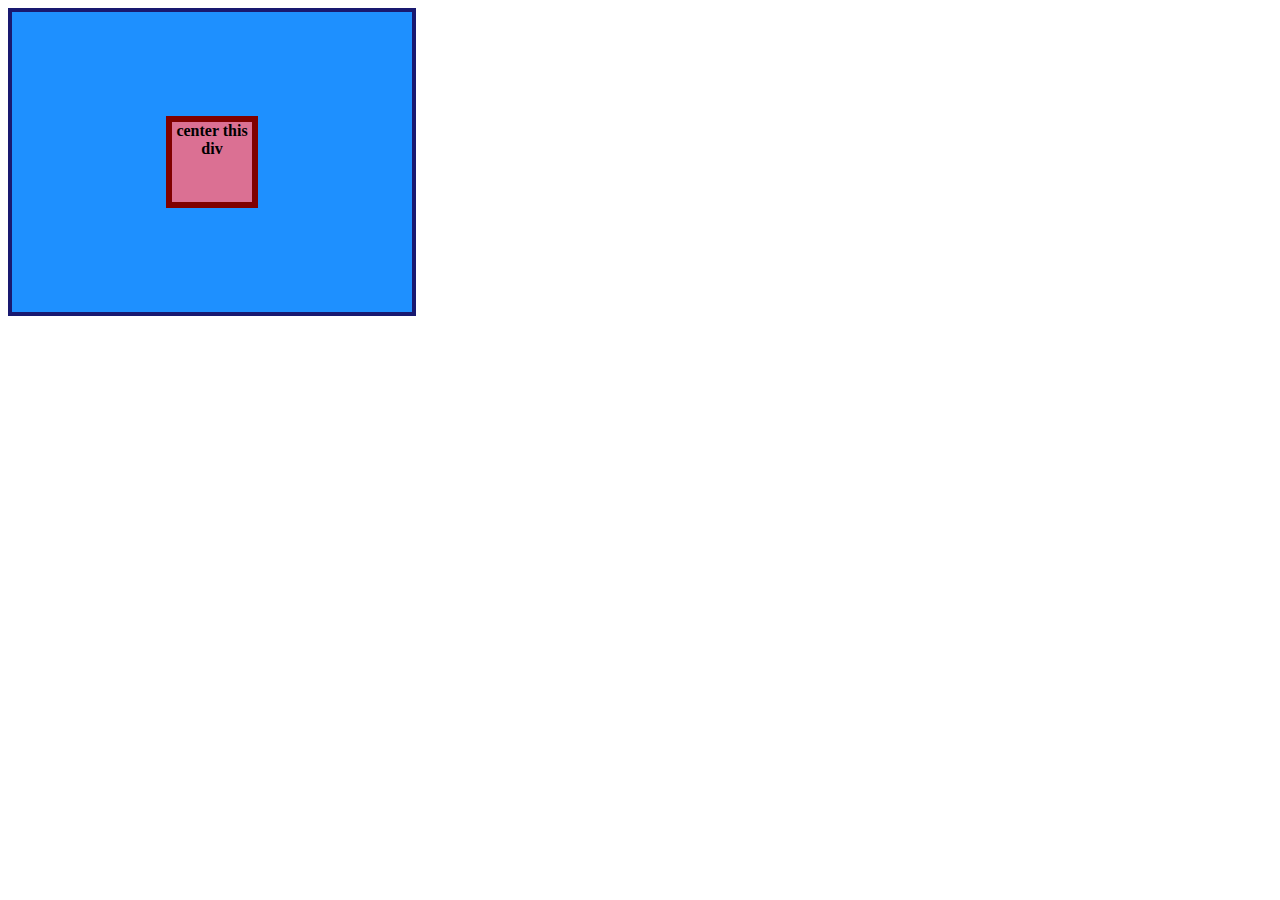
<file: flex/01-flex-center/index.html>
<!DOCTYPE html>
<html lang="en">
<head>
  <meta charset="UTF-8">
  <meta http-equiv="X-UA-Compatible" content="IE=edge">
  <meta name="viewport" content="width=device-width, initial-scale=1.0">
  <title>CENTER THIS DIV</title>
  <link rel="stylesheet" href="style.css">
</head>
<body>
  <div class="container">
    <div class="box">center this div</div>
  </div>
</body>
</html>
</file>
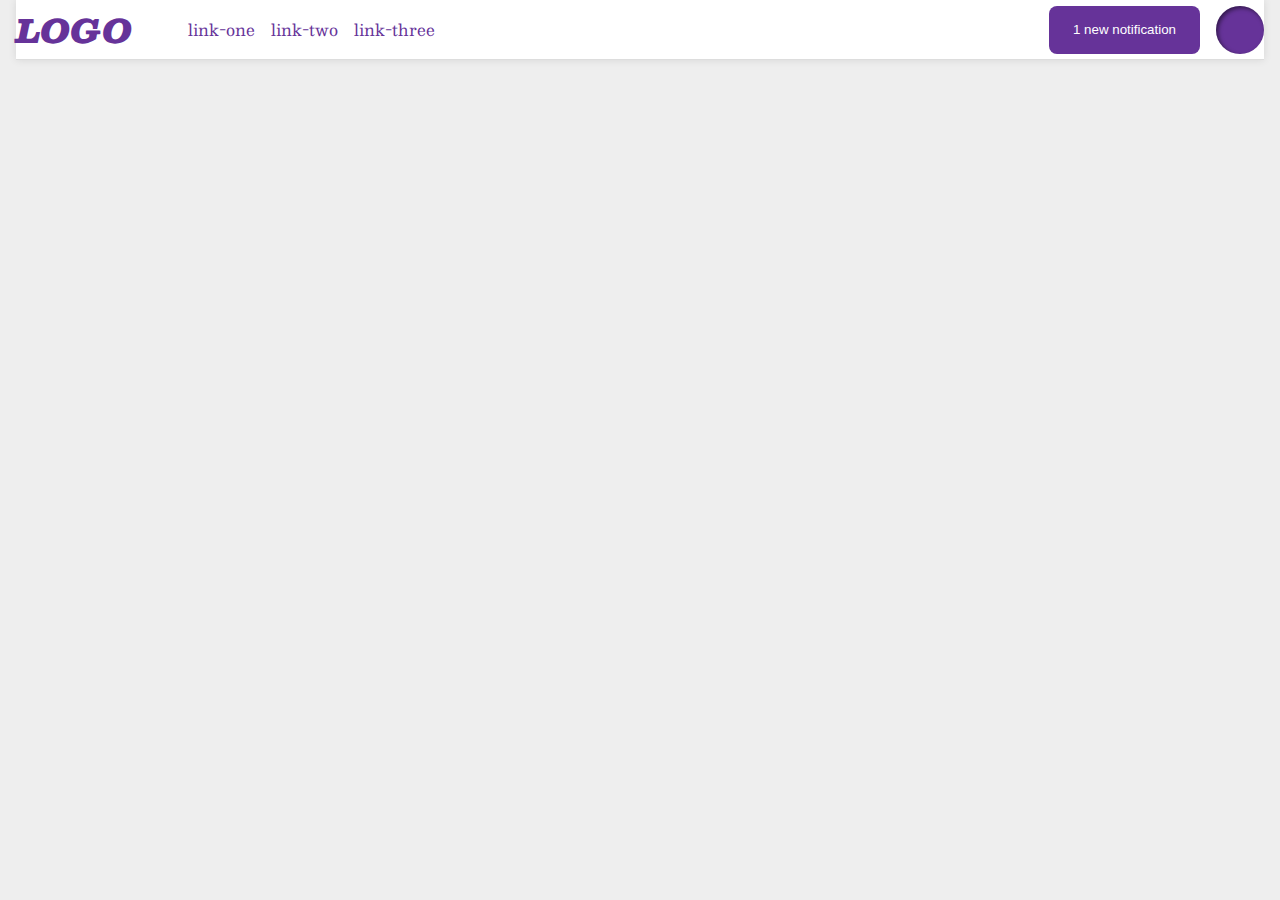
<file: flex/03-flex-header-2/index.html>
<!DOCTYPE html>
<html lang="en">
<head>
  <meta charset="UTF-8">
  <meta http-equiv="X-UA-Compatible" content="IE=edge">
  <meta name="viewport" content="width=device-width, initial-scale=1.0">
  <title>Flex Header 2</title>
  <link rel="stylesheet" href="style.css">
</head>
<body>
  <div class="header">
    <div class="logo">
      LOGO
    </div>
    <ul class="links">
      <li><a href="google.com">link-one</a></li>
      <li><a href="google.com">link-two</a></li>
      <li><a href="google.com">link-three</a></li>
    </ul>
    <div class="right-section">
     <button class="notifications">
      1 new notification
     </button>
     <div class="profile-image"></div>
     </div>
  </div>
</body>
</html>
</file>
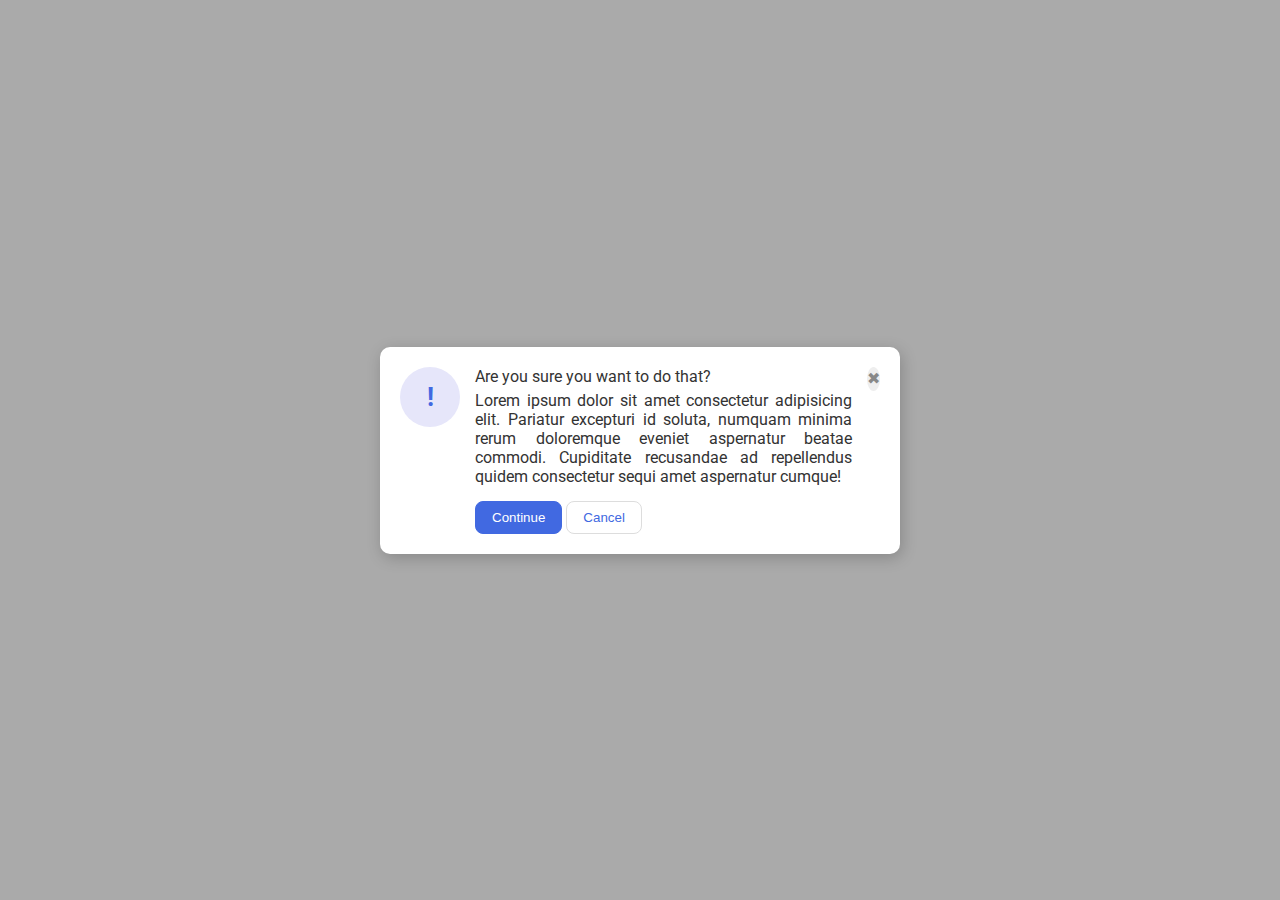
<file: flex/05-flex-modal/index.html>
<!DOCTYPE html>
<html lang="en">
<head>
  <meta charset="UTF-8">
  <meta http-equiv="X-UA-Compatible" content="IE=edge">
  <meta name="viewport" content="width=device-width, initial-scale=1.0">
  <link rel="stylesheet" href="style.css">
  <title>Modal</title>
</head>
<body>
  <div class="modal">
    <div class="icon">!</div>
    <div class="section">
      <div class="header">Are you sure you want to do that?</div>
      <div class="text">Lorem ipsum dolor sit amet consectetur adipisicing elit. Pariatur excepturi id soluta, numquam minima rerum doloremque eveniet aspernatur beatae commodi. Cupiditate recusandae ad repellendus quidem consectetur sequi amet aspernatur cumque!</div>
      <button class="continue">Continue</button>
      <button class="cancel">Cancel</button>
     </div>
    <div class="close-button">✖</div>
  </div>
</body>
</html
</file>
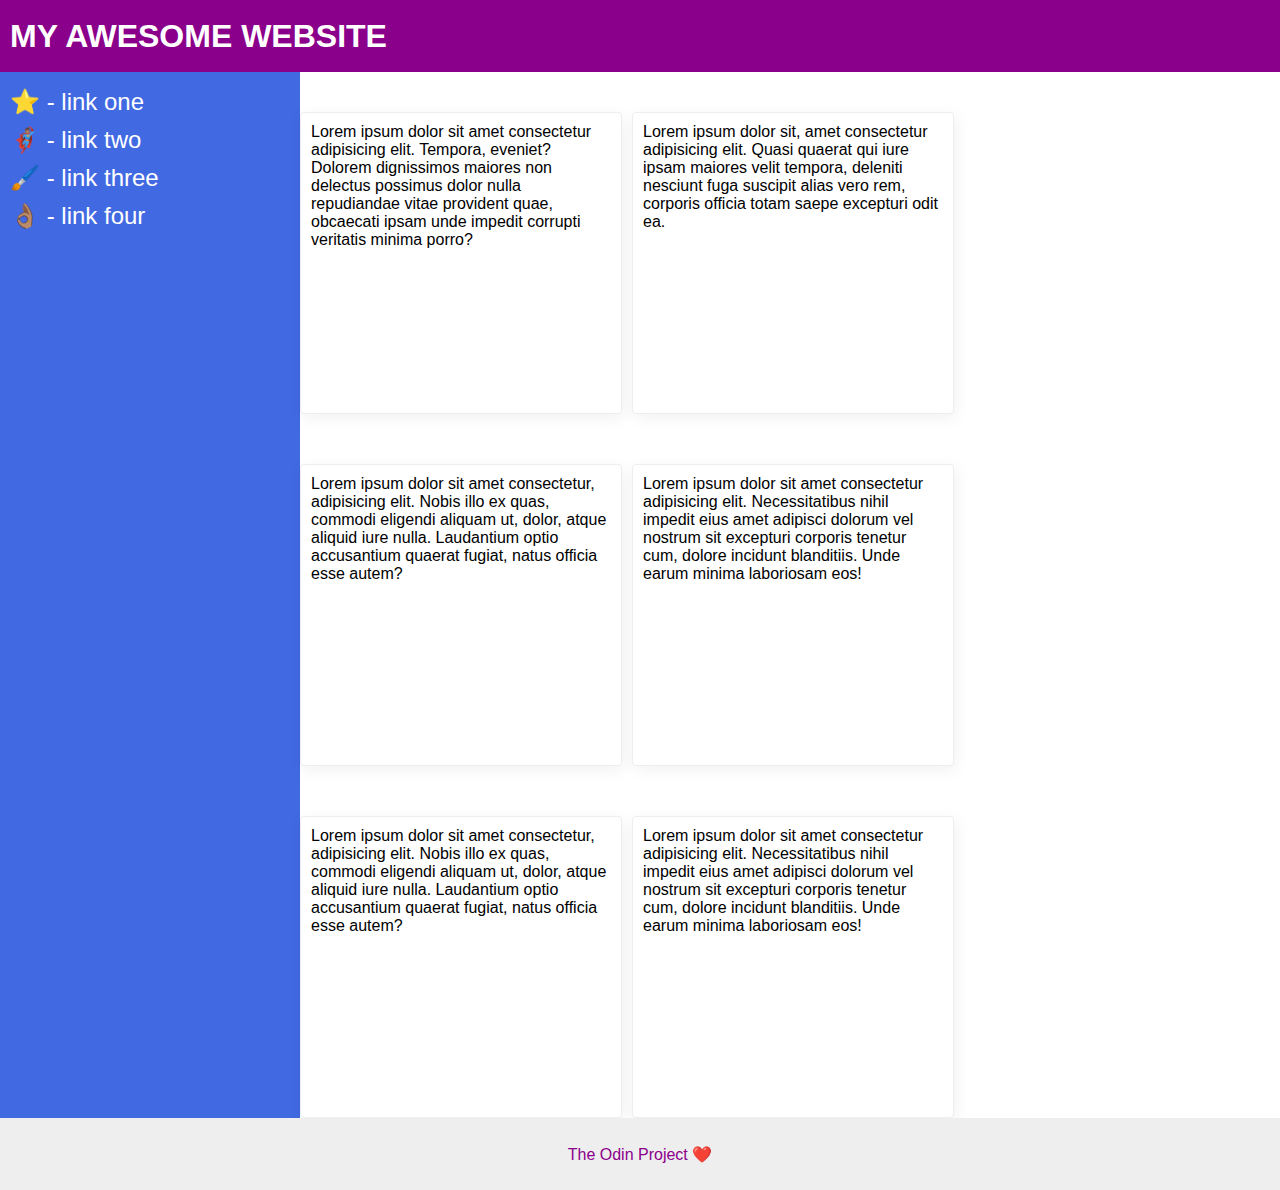
<file: flex/07-flex-layout-2/index.html>
<!DOCTYPE html>
<html lang="en">
<head>
  <meta charset="UTF-8">
  <meta http-equiv="X-UA-Compatible" content="IE=edge">
  <meta name="viewport" content="width=device-width, initial-scale=1.0">
  <title>The Holy Grail</title>
  <link rel="stylesheet" href="style.css">
</head>
<body>
  <div class="header">
    MY AWESOME WEBSITE
  </div>
<div class ="content">
  <div class="sidebar">
    <ul>
      <li><a href="google.com">⭐ - link one</a></li>
      <li><a href="google.com">🦸🏽‍♂️ - link two</a></li>
      <li><a href="google.com">🖌️ - link three</a></li>
      <li><a href="google.com">👌🏽 - link four</a></li>
    </ul>
  </div>
    <div class="section">
  <div class="card">Lorem ipsum dolor sit amet consectetur adipisicing elit. Tempora, eveniet? Dolorem dignissimos maiores non delectus possimus dolor nulla repudiandae vitae provident quae, obcaecati ipsam unde impedit corrupti veritatis minima porro?</div>
  <div class="card">Lorem ipsum dolor sit, amet consectetur adipisicing elit. Quasi quaerat qui iure ipsam maiores velit tempora, deleniti nesciunt fuga suscipit alias vero rem, corporis officia totam saepe excepturi odit ea.</div>
  <div class="card">Lorem ipsum dolor sit amet consectetur, adipisicing elit. Nobis illo ex quas, commodi eligendi aliquam ut, dolor, atque aliquid iure nulla. Laudantium optio accusantium quaerat fugiat, natus officia esse autem?</div>
  <div class="card">Lorem ipsum dolor sit amet consectetur adipisicing elit. Necessitatibus nihil impedit eius amet adipisci dolorum vel nostrum sit excepturi corporis tenetur cum, dolore incidunt blanditiis. Unde earum minima laboriosam eos!</div>
  <div class="card">Lorem ipsum dolor sit amet consectetur, adipisicing elit. Nobis illo ex quas, commodi eligendi aliquam ut, dolor, atque aliquid iure nulla. Laudantium optio accusantium quaerat fugiat, natus officia esse autem?</div>
  <div class="card">Lorem ipsum dolor sit amet consectetur adipisicing elit. Necessitatibus nihil impedit eius amet adipisci dolorum vel nostrum sit excepturi corporis tenetur cum, dolore incidunt blanditiis. Unde earum minima laboriosam eos!</div>
</div>
</div>
  <div class="footer">
    The Odin Project ❤️
  </div>
</body>
</html>
</file>
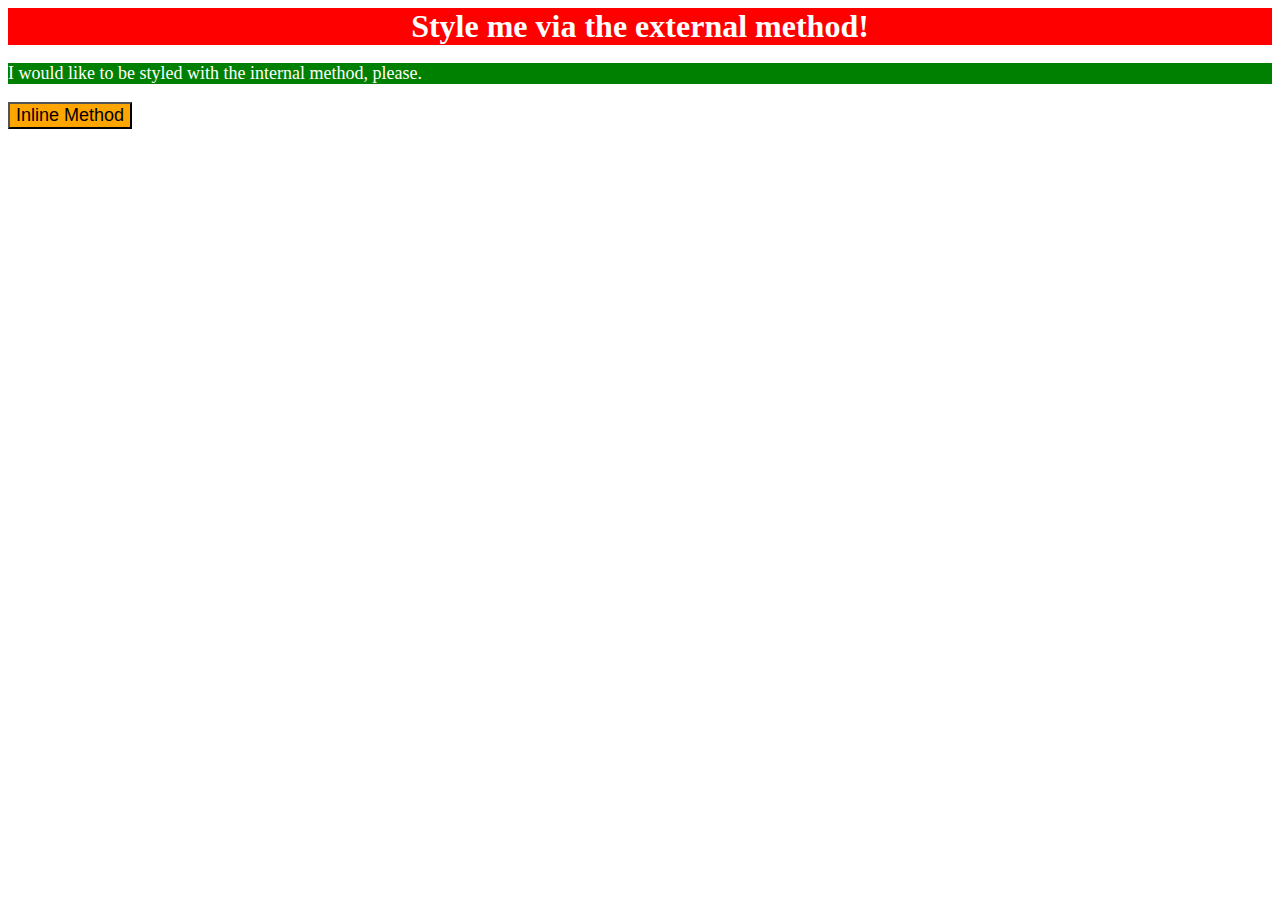
<file: foundations/01-css-methods/index.html>
<!DOCTYPE html>
<html lang="en">
<head>
  <meta charset="UTF-8">
  <meta http-equiv="X-UA-Compatible" content="IE=edge">
  <meta name="viewport" content="width=device-width, initial-scale=1.0">
  <title>Methods for Adding CSS</title>
  <link rel="stylesheet" href="styles.css">
  <style>
    p {
      background-color:green;
      color:white;
      font-size:18px;
    }
  </style>
</head>
<body>
  <div>Style me via the external method!</div>
  <p>I would like to be styled with the internal method, please.</p>
  <button style ="background-color:orange;font-size:18px;">Inline Method</button>
</body>
</html>
</file>
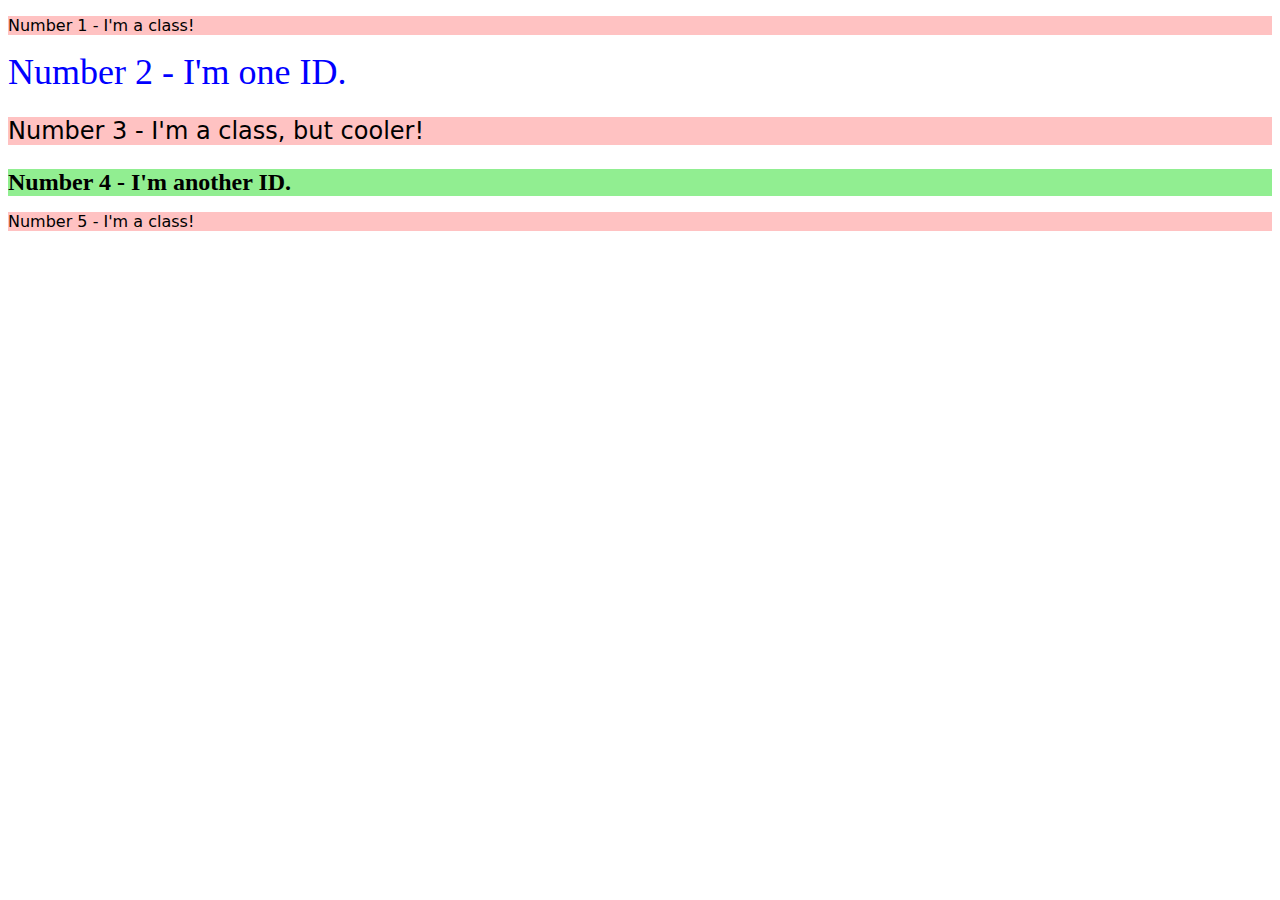
<file: foundations/02-class-id-selectors/index.html>
<!DOCTYPE html>
<html lang="en">
<head>
  <meta charset="UTF-8">
  <meta http-equiv="X-UA-compatible" content="IE=edge">
  <meta name ="viewport" content="width=device-width,initial-scale=1.0">
  <link rel="stylesheet" href="style.css">
  <title>Class and ID Selectors</title>
  
</head>
<body>
  <p class="general">Number 1 - I'm a class!</p>
  <div id="second">Number 2 - I'm one ID.</div>
  <p class ="general cool">Number 3 - I'm a class, but cooler!</p>
  <div id ="fourth">Number 4 - I'm another ID.</div>
  <p class="general">Number 5 - I'm a class!</p>
</body>
</html>
</file>
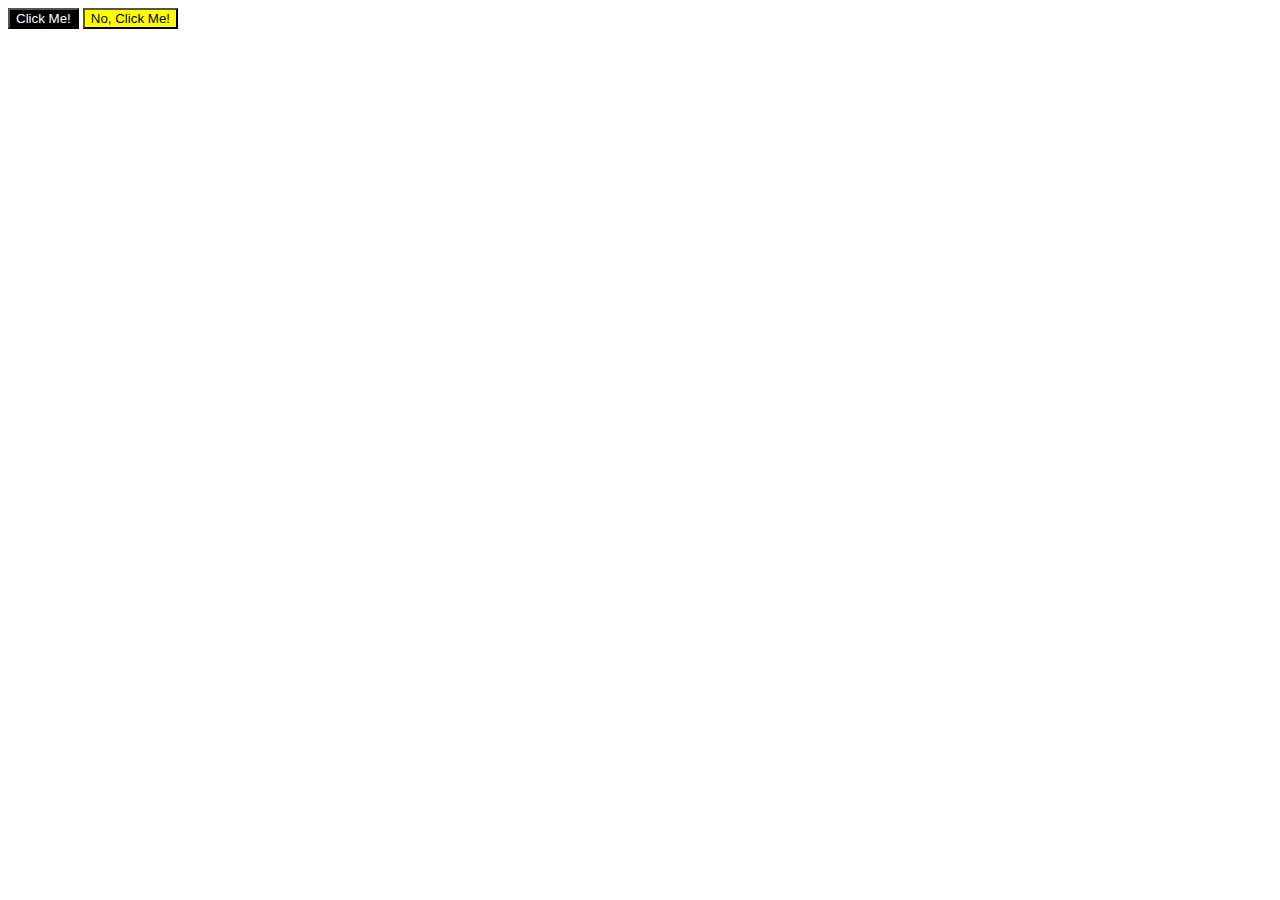
<file: foundations/03-grouping-selectors/index.html>
<!DOCTYPE html>
<html lang="en">
<head>
 <meta charset="UTF-8">
 <meta http-eqiv="X-UA-Compatible" content="IE=edge">
 <meta name="viewport" content="width=device-width,initial-scale=1.0">
 <link rel="stylesheet" href="style.css">
</head>
<body>
  <button class ="first">Click Me!</button>
  <button class ="second">No, Click Me!</button>
</body>
</html>
</file>
<file: flex/01-flex-center/style.css>
.container {
  background: dodgerblue;
  border: 4px solid midnightblue;
  width: 400px;
  height: 300px;
  display:flex;
  justify-content:center;
  align-items:center; 
  
}

.container .box {
  background: palevioletred;
  font-weight: bold;
  text-align: center;
  border: 6px solid maroon;
  width: 80px;
  height: 80px;
  
 
  
  
}
</file>
<file: flex/03-flex-header-2/style.css>
/* this is some magical font-importing.  
you'll learn about it later. */
@import url('https://fonts.googleapis.com/css2?family=Besley:ital,wght@0,400;1,900&display=swap');

body {
  margin: 0;
  background: #eee;
  font-family: Besley, serif;
}

.header {
  background: white;
  border-bottom: 1px solid #ddd;
  box-shadow: 0 0 8px rgba(0,0,0,.1);
  display: flex;
  align-items:center;
  gap:16px;
  margin: auto 16px;
}

.profile-image {
  background: rebeccapurple;
  box-shadow: inset 2px 2px 4px rgba(0,0,0,.5);
  border-radius: 50%;
  width: 48px;
  height:  48px;
}

.logo {
  color: rebeccapurple;
  font-size: 32px;
  font-weight: 900;
  font-style: italic;
}

button {
  border: none;
  border-radius: 8px;
  background: rebeccapurple;
  color: white;
  padding: 8px 24px;
}

a {
  /* this removes the line under our links */
  text-decoration: none;
  color: rebeccapurple;
}

ul {
  list-style-type: none;
  display:flex;
  gap:16px;
}

.right-section {
  display:flex;
  justify-content:flex-end;
  margin-left:auto;
  gap:16px;
}
</file>
<file: flex/05-flex-modal/style.css>
@import url('https://fonts.googleapis.com/css2?family=Roboto:wght@400;700&display=swap');

html, body {
  height: 100%;
}

body {
  font-family: Roboto, sans-serif;
  margin: 0;
  background: #aaa;
  color: #333;
  /* I'll give you this one for free lol */
  display: flex;
  align-items: center;
  justify-content: center;
}

.modal {
  background: white;
  width: 480px;
  border-radius: 10px;
  box-shadow: 2px 4px 16px rgba(0,0,0,.2);
}

.icon {
  color: royalblue;
  font-size: 26px;
  font-weight: 700;
  background: lavender;
  width: 60px;
  height: 60px;
  border-radius: 50%;
  display: flex;
  align-items: center;
  justify-content: center;
  flex-shrink:0;
}

.close-button {
  background: #eee;
  border-radius: 50%;
  color: #888;
  font-weight: 400;
  font-size: 16px;
  height: 24px;
  width: 24px;
  display: flex;
  align-items: center;
  justify-content: center;
}

button {
  padding: 8px 16px;
  border-radius: 8px;
}

button.continue {
  background: royalblue;
  border: 1px solid royalblue;
  color: white;
}

button.cancel {
  background: white;
  border: 1px solid #ddd;
  color: royalblue;
}


.modal {
  display:flex;
  gap:15px;
  padding:20px;


  
}

.section {
text-align:left;
text-align: justify;


}

.header {
  text-align:left;
  margin-bottom: 5px;
  border-bottom-color: #888;
}

.close-button {
  margin-left:auto;
  
}

.text {
  margin-bottom: 15px;
  
 

  
}
</file>
<file: flex/07-flex-layout-2/style.css>
body {
  font-family: -apple-system, BlinkMacSystemFont, 'Segoe UI', Roboto, Oxygen, Ubuntu, Cantarell, 'Open Sans', 'Helvetica Neue', sans-serif;
  margin: 0;
  min-height: 100vh;
}

.header {
  height: 72px;
  background: darkmagenta;
  color: white;
  font-size: 32px;
  font-weight: 900;
  display:flex;
  align-items:center;
  padding-left:10px;
}

.footer {
  height: 72px;
  background: #eee;
  color: darkmagenta;
}

.sidebar {
  width: 300px;
  background: royalblue;
  
}

.card {
  border: 1px solid #eee;
  box-shadow: 2px 4px 16px rgba(0,0,0,.06);
  border-radius: 4px;
}

/*SOLUTION*/

body {
display:flex;
flex-direction:column;
}

.content {
  display:flex;
  flex:1 1 auto;
  width:80%;
  justify-content:space-between;
  flex-wrap:wrap;
  width:80%;
 
}

.section {
  display:flex;
  flex:1;
  justify-content:flex-start;
  gap:10px;
  width:600px;
  flex-wrap:wrap;
 
}




.card {
  display:flex;
  background-color:white;
  height:280px;
  width:300px;
  padding:10px;
  margin-top:40px;
  
}

.footer {
  display:flex;
  align-items:center;
  justify-content:center;
}


ul {
  list-style-type:none; 
  padding-left:10px;
  
  
}

li  {
  margin-bottom:10px;
}

a {

  text-decoration-line:none;
  color:white;;
  width:24px;
  font-size: 24px;
  
  
  
}

.sidebar {
  display:flex;
  width:300px;
  flex-shrink:0;
 
  
}
</file>
<file: foundations/01-css-methods/styles.css>
div {
    background-color:red;
    color:white;
    font-size:32px;
    text-align:center;
    font-weight:bold;
}
</file>
<file: foundations/02-class-id-selectors/style.css>
.general {
    background-color:hsl(0, 100%, 88%);
    font-family:Verdana, Dejavu Sans, sans-serif

}

#second {
    color:hsl(240, 100%, 50%);
    font-size:36px;
}

.general.cool {
    font-size:24px;
}

#fourth {
    background-color: hsl(120, 73%, 75%);
    font-size:24px;
    font-weight:bold;
}
</file>
<file: foundations/03-grouping-selectors/style.css>
<!Grouping the Classes>

.first,
.second {
    font-size:28px;
    font-family:"Helvetica",'Times New Roman',sans-serif

}


.first {
    background-color:black;
    color: white;
}

.second {
    background-color:yellow;
}
</file>
